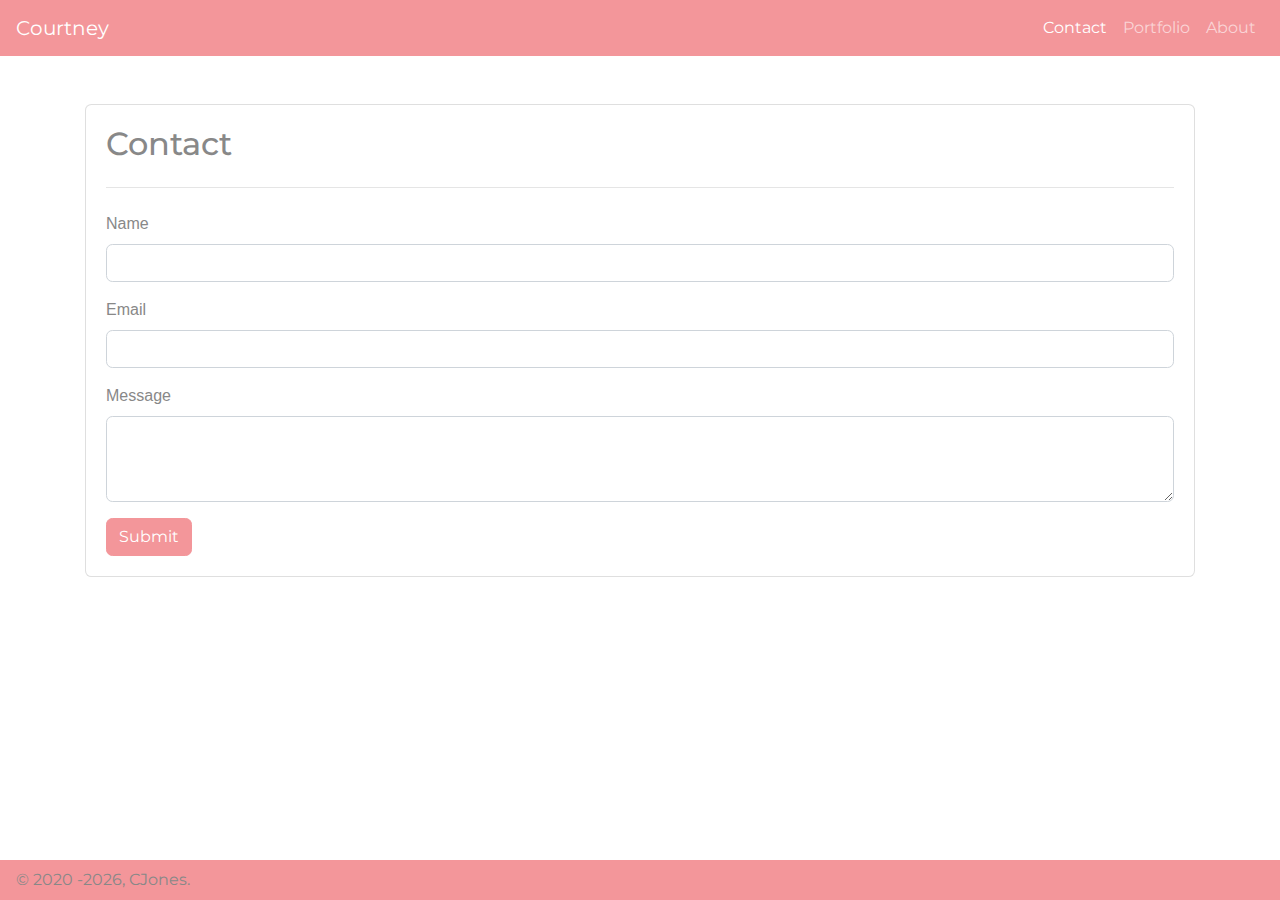
<file: contact.html>
<!DOCTYPE html>
<html lang="en">

<head>
    <meta charset="UTF-8">
    <meta name="viewport" content="width=device-width, initial-scale=1.0">

    <link rel="stylesheet" href="https://stackpath.bootstrapcdn.com/bootstrap/4.4.1/css/bootstrap.min.css"
        integrity="sha384-Vkoo8x4CGsO3+Hhxv8T/Q5PaXtkKtu6ug5TOeNV6gBiFeWPGFN9MuhOf23Q9Ifjh" crossorigin="anonymous" />
    <link rel="stylesheet" href="bootstrap.min (5).css">
    <script src="https://code.jquery.com/jquery-3.5.1.slim.min.js"
        integrity="sha384-DfXdz2htPH0lsSSs5nCTpuj/zy4C+OGpamoFVy38MVBnE+IbbVYUew+OrCXaRkfj"
        crossorigin="anonymous"></script>
    <script src="https://cdn.jsdelivr.net/npm/popper.js@1.16.0/dist/umd/popper.min.js"
        integrity="sha384-Q6E9RHvbIyZFJoft+2mJbHaEWldlvI9IOYy5n3zV9zzTtmI3UksdQRVvoxMfooAo"
        crossorigin="anonymous"></script>
    <script src="https://stackpath.bootstrapcdn.com/bootstrap/4.5.0/js/bootstrap.min.js"
        integrity="sha384-OgVRvuATP1z7JjHLkuOU7Xw704+h835Lr+6QL9UvYjZE3Ipu6Tp75j7Bh/kR0JKI"
        crossorigin="anonymous"></script>
    <title>Courtney J. </title>

</head>

<body>
    <!--Navbar-->
    <nav class="navbar navbar-expand-lg navbar-dark bg-dark">
        <a class="navbar-brand" href="index.html">Courtney</a>
        <button class="navbar-toggler" type="button" data-toggle="collapse" data-target="#navbarSupportedContent"
            aria-controls="navbarSupportedContent" aria-expanded="false" aria-label="Toggle navigation">
            <span class="navbar-toggler-icon"></span>
        </button>

        <div class="collapse navbar-collapse" id="navbarSupportedContent">
            <ul class="navbar-nav ml-auto">
                <li class="nav-item active">
                    <a class="nav-link disabled" href="contact.html" tabindex="-1" aria-disabled="true">Contact</a>
                </li>
                <li class="nav-item">
                    <a class="nav-link" href="portfolio.html">Portfolio</a>
                </li>
                <li class="nav-item">
                    <a class="nav-link" href="index.html">About<span></span></a>
                </li>
            </ul>

        </div>
    </nav>
    <br><br>
        <!-- end nav -->
        <div class="container">
            <!-- Contact box -->
            <div class="card">
                <main class="card-body">
                    <h2>Contact</h2>
                    <!-- Divider Line-->
                    <hr class="my-4">
                    <!-- Contact Form -->
                    <form>
                        <!--Name Box-->
                        <div class="form-group">
                            <label for="exampleInputEmail1">Name</label>
                            <input type="form-control" class="form-control" id="exampleInputName"
                                aria-describedby="emailHelp">
                        </div>
                        <!--Email Box-->
                        <div class="form-group">
                            <label for="exampleInputPassword1">Email</label>
                            <input type="email" class="form-control" id="exampleInputEmail1">
                        </div>
                        <!--Message Box-->
                        <div class="form-group">
                            <label for="exampleFormControlTextarea1">Message</label>
                            <textarea class="form-control" id="exampleFormControlTextarea1" rows="3"></textarea>
                        </div>
                        <!--Submit Button-->
                        <button type="submit" class="btn btn-secondary">Submit</button>
                    </form>
                </main>
            </div>
        </div>
        <br><br><br>
        <!--Footer-->
        <nav class="navbar fixed-bottom navbar-dark bg-dark" ;>
            &copy; 2020
            <script>new Date().getFullYear() > 2010 && document.write("-" + new Date().getFullYear());</script>, CJones.
        </nav>

        <!--Footer End-->

</body>

</html>
</file>
